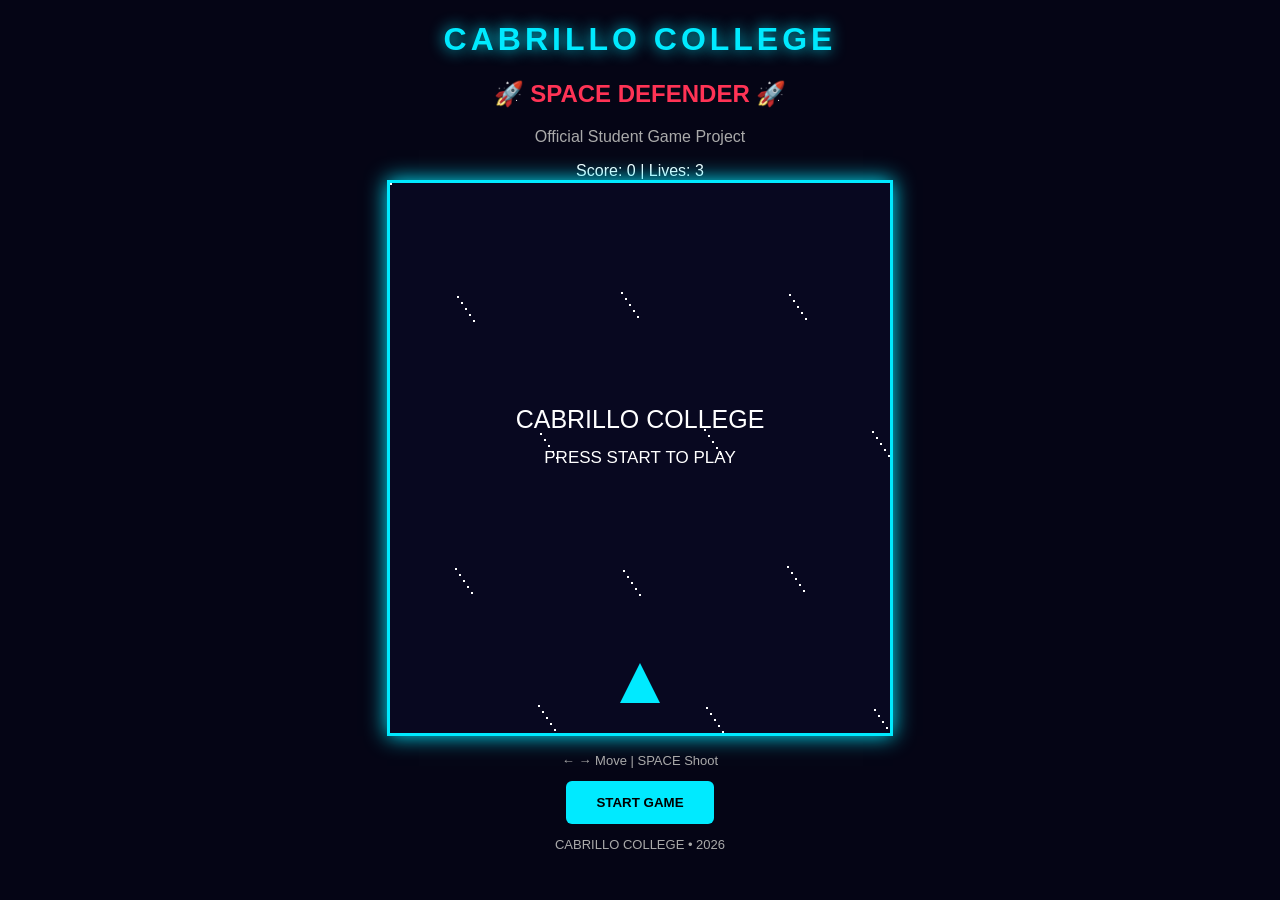
<file: index (1).html>
<!DOCTYPE html>
<html lang="en">

  <head>
    <meta charset="UTF-8">
    <title>donalds game</title>
    <link rel="stylesheet" href="./style.css">

  </head>
    
  <body>
  <div class="game-container">
  <h1>CABRILLO COLLEGE</h1>
  <h2>🚀 SPACE DEFENDER 🚀</h2>
  <p class="subtitle">Official Student Game Project</p>

  <div id="scoreboard">
    Score: <span id="score">0</span>
    | Lives: <span id="lives">3</span>
  </div>

  <canvas id="gameCanvas" width="500" height="550"></canvas>

  <p class="controls">
    ← → Move | SPACE Shoot
  </p>

  <button id="startButton">START GAME</button>

  <p class="footer">CABRILLO COLLEGE • 2026</p>
</div>
    <script  src="./script.js"></script>

  </body>
  
</html>
</file>
<file: style.css>
body {
  background: #050515;
  color: white;
  font-family: Arial, sans-serif;
  text-align: center;
}

.game-container {
  max-width: 550px;
  margin: 20px auto;
}

h1 {
  color: #00eaff;
  letter-spacing: 4px;
  text-shadow: 0 0 15px #00eaff;
}

h2 {
  color: #ff3355;
}

.subtitle {
  color: #aaa;
}

canvas {
  background: #080820;
  border: 3px solid #00eaff;
  box-shadow: 0 0 20px #00eaff;
  max-width: 95%;
}

button {
  background: #00eaff;
  color: black;
  border: none;
  padding: 14px 30px;
  font-weight: bold;
  cursor: pointer;
  border-radius: 6px;
}

button:hover {
  background: white;
}

.controls, .footer {
  color: #aaa;
  font-size: 13px;
}
</file>
